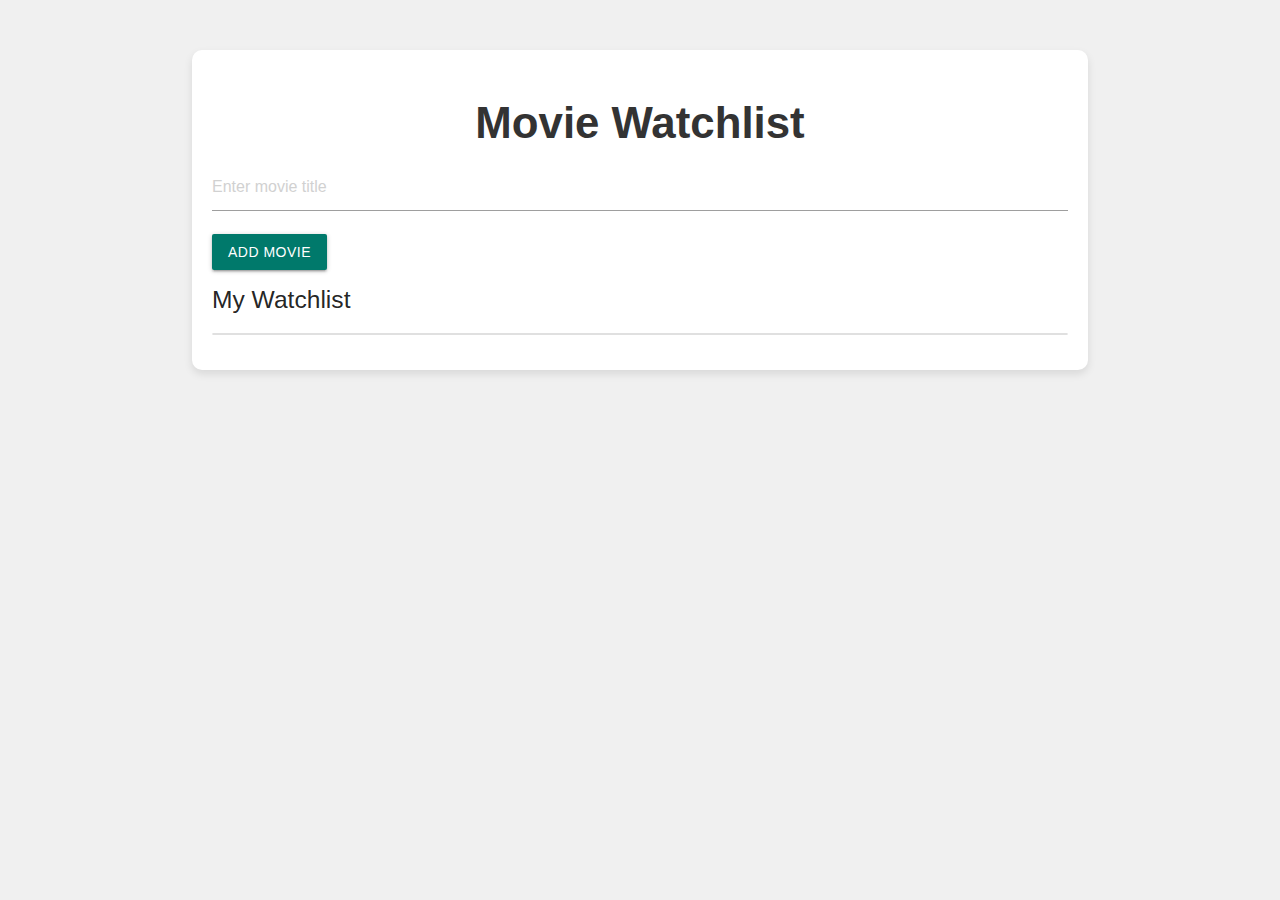
<file: index.html>
<!DOCTYPE html>
<html lang="en">
  <head>
    <meta charset="UTF-8" />
    <meta name="viewport" content="width=device-width, initial-scale=1.0" />
    <title>Movie Watchlist</title>
    <link
      href="https://fonts.googleapis.com/icon?family=Material+Icons"
      rel="stylesheet"
    />
    <link
      rel="stylesheet"
      href="https://cdnjs.cloudflare.com/ajax/libs/materialize/1.0.0/css/materialize.min.css"
    />
    <link rel="stylesheet" href="styles.css" />
  </head>
  <body>
    <div class="container">
      <h3 class="center-align">Movie Watchlist</h3>

      <div class="input-field">
        <input
          id="movie-name"
          type="text"
          class="validate"
          placeholder="Enter movie title"
        />
      </div>
      <button
        id="add-movie-btn"
        class="btn waves-effect waves-light"
        type="button"
      >
        Add Movie
      </button>

      <h5>My Watchlist</h5>
      <ul id="movie-list" class="collection">
        <!-- Movies will be added here dynamically -->
      </ul>
    </div>

    <script src="main.js"></script>
  </body>
</html>
</file>
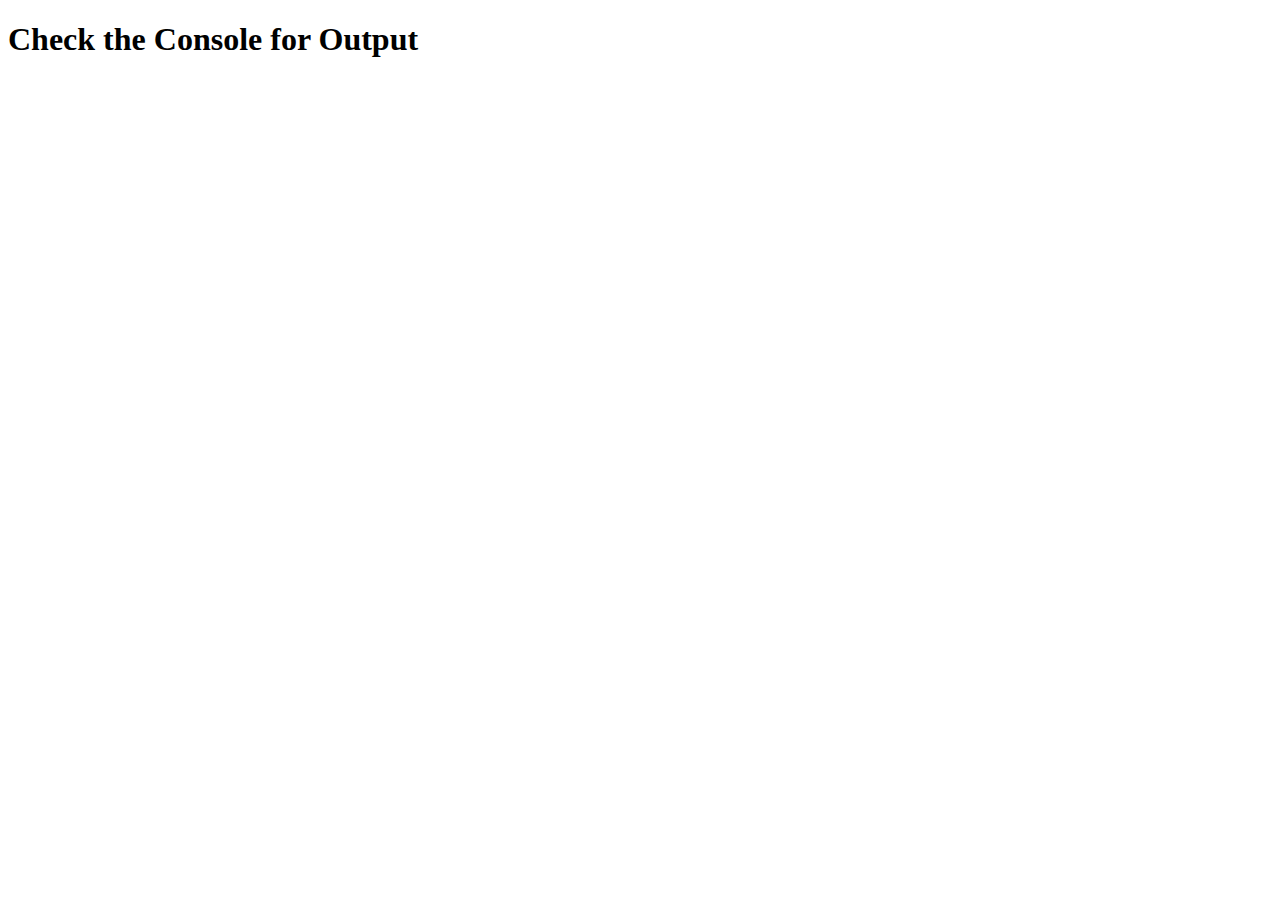
<file: Assignment 2/index.html>
<!DOCTYPE html>
<html lang="en">
<head>
  <meta charset="UTF-8">
  <title>Assignment 2</title>
</head>
<body>
  <h1>Check the Console for Output</h1>
  <script src="assignment2.js"></script>
</body>
</html>
</file>
<file: styles.css>
body {
  background-color: #f0f0f0;
  font-family: Arial, sans-serif;
}

.container {
  margin-top: 50px;
  padding: 20px;
  background-color: #fff;
  border-radius: 10px;
  box-shadow: 0 4px 8px rgba(0, 0, 0, 0.1);
}

h3 {
  color: #333;
  font-weight: bold;
}

input {
  margin-bottom: 20px;
}

#movie-list {
  margin-top: 20px;
}

.collection-item {
  display: flex;
  justify-content: space-between;
  align-items: center;
}

.collection-item .movie-title {
  font-weight: 500;
}

.collection-item .remove-btn {
  color: red;
  cursor: pointer;
}

#add-movie-btn {
  background-color: #00796b;
}

#add-movie-btn:hover {
  background-color: #004d40;
}
</file>
